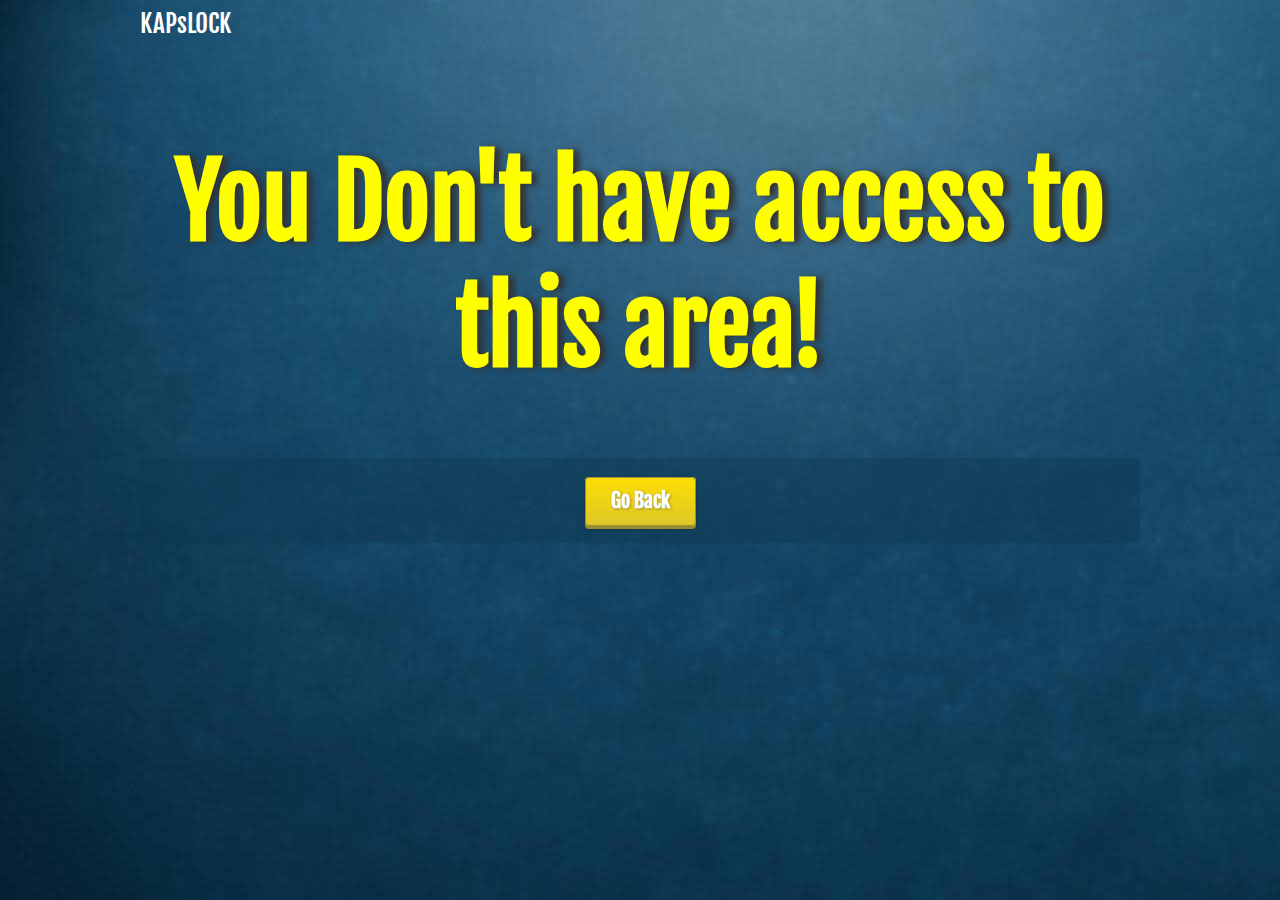
<file: db_error.html>
<!--A Design by W3layouts
Author: W3layout
Author URL: http://w3layouts.com
License: Creative Commons Attribution 3.0 Unported
License URL: http://creativecommons.org/licenses/by/3.0/
-->
<!DOCTYPE HTML>
<html>
<head>
<title>Error Accessing this Zone</title>
<meta http-equiv="Content-Type" content="text/html; charset=utf-8"/>
<link href='http://fonts.googleapis.com/css?family=Fjalla+One' rel='stylesheet' type='text/css'>
<style type="text/css">
body{
	background:url(./bg.jpg) ;
}	
.wrap{
	margin:0 auto;
	width:1000px;
}
.title{
	margin-bottom: 40px;
}	
.title h1{
	font-size:100px;
	color:yellow;
	text-align:center;
	margin-top:100px;
	text-shadow:6px 1px 6px #333;
	font-family: 'Fjalla One', sans-serif;
}
.title h2{
	font-size:100px;
	color:yellow;
	text-align:center;
	margin-bottom:1px;
	text-shadow:6px 1px 6px #333;
	font-family: 'Fjalla One', sans-serif;
	margin-top: -20px;
}		
.logo p{
	color:white;
	font-size:25px;
	margin-top:1px;
	font-family: 'Fjalla One', sans-serif;
}	
.gray {
	margin-bottom: 20px;
	background: rgba(12, 52, 77, 0.34);
	text-shadow: 0 -1px 1px rgba(0, 0, 0, 0.25);
	border-radius: 4px;
	-webkit-border-radius: 4px;
	-moz-border-radius: 4px;
	-o-border-radius: 4px;
	color:yellow;
	text-decoration:none;
	padding:30px 30px;
	font-size: 20px;
	font-weight:bold;
	font-family: 'Fjalla One', sans-serif;
	text-align: center;
}	
.ag-3d_button.orange {
	box-shadow: rgba(155, 142, 50, 0.98) 0 3px 0px, rgba(0, 0, 0, 0.3) 0 3px 3px;
}
.ag-3d_button {
	vertical-align: top;
	border-radius: 4px;
	border: none;
	padding: 10px 25px 12px;
}
.orange {
	background: #fdde02;
	background: -moz-linear-gradient(top,  #fdde02 0%, #dec829 99%);
	background: -webkit-gradient(linear, left top, left bottom, color-stop(0%,#fdde02), color-stop(99%,#dec829));
	background: -webkit-linear-gradient(top,  #fdde02 0%,#dec829 99%);
	background: -o-linear-gradient(top,  #fdde02 0%,#dec829 99%);
	background: -ms-linear-gradient(top,  #fdde02 0%,#dec829 99%);
	background: linear-gradient(to bottom,  #fdde02 0%,#dec829 99%);
	filter: progid:DXImageTransform.Microsoft.gradient( startColorstr='#fdde02', endColorstr='#dec829',GradientType=0 );
	color:#fff;
	text-shadow:1px 1px 3px rgba(155, 142, 50, 0.98);
	border: 1px solid rgba(155, 142, 50, 0.98);
	text-decoration: none;
}
.orange:hover {
	background: #dec829;
	background: -moz-linear-gradient(top,  #dec829 1%, #fdde02 100%);
	background: -webkit-gradient(linear, left top, left bottom, color-stop(1%,#dec829), color-stop(100%,#fdde02));
	background: -webkit-linear-gradient(top,  #dec829 1%,#fdde02 100%);
	background: -o-linear-gradient(top,  #dec829 1%,#fdde02 100%);
	background: -ms-linear-gradient(top,  #dec829 1%,#fdde02 100%);
	background: linear-gradient(to bottom,  #dec829 1%,#fdde02 100%);
	filter: progid:DXImageTransform.Microsoft.gradient( startColorstr='#dec829', endColorstr='#fdde02',GradientType=0 );
}
.footer{
	color:white;
	position:absolute;
	right:10px;
	bottom:10px;
}	
.footer a{
	color:yellow;
}	
</style>
</head>
<body>
	<div class="wrap">
	   <div class="logo">
	   		<p>KAPsLOCK </p>
	   </div>
	   <div class="title">
	  		 <h1>You Don't have access to this area!</h1>
	  </div>
	</div>
	<div class="wrap">
	    <div class="gray">
  	    	<a href="#" class="ag-3d_button orange">Go Back </a>
      </div>
   </div>
</body>
</file>
